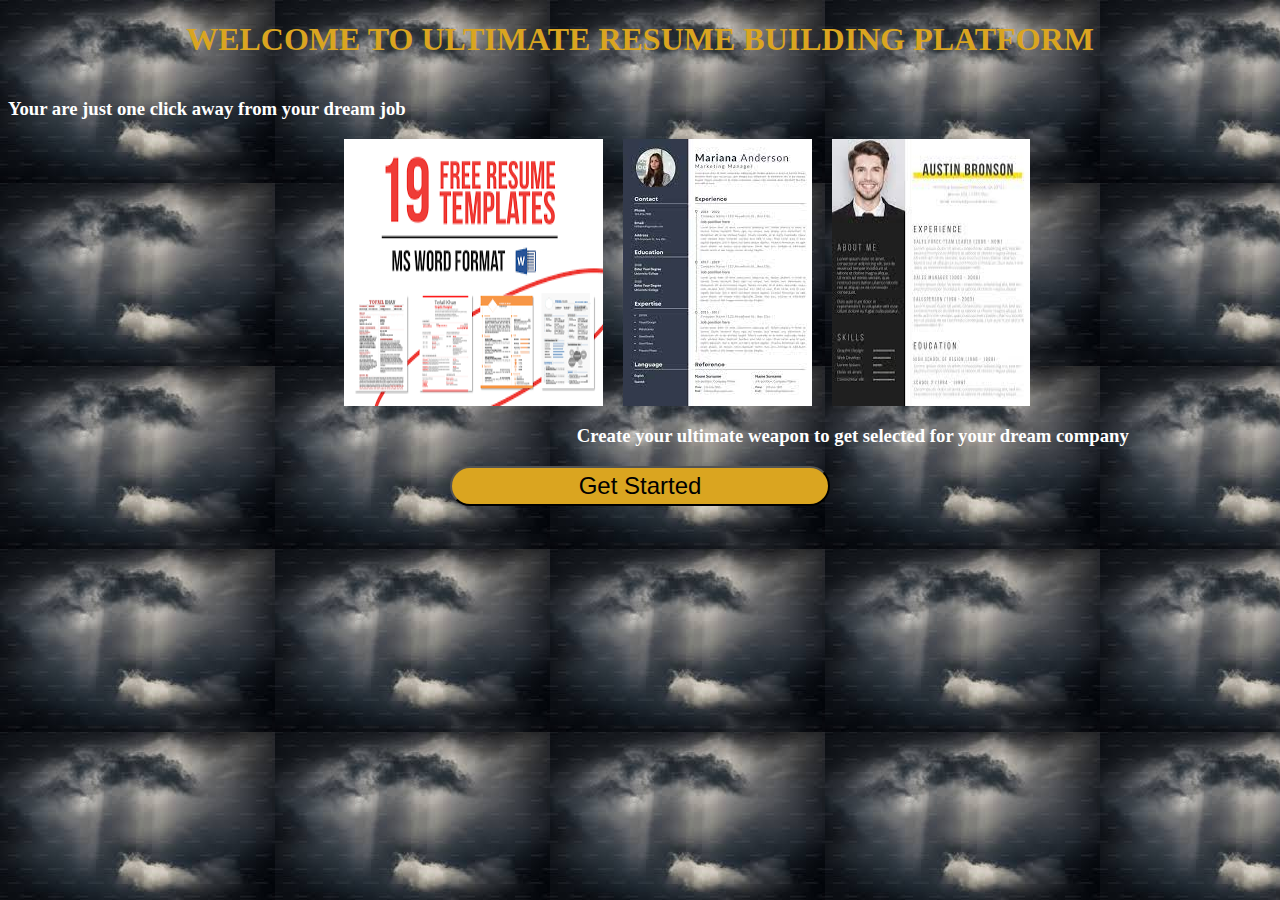
<file: index.html>
<!DOCTYPE html>
<html lang="en">
<head>
    <meta charset="UTF-8">
    <meta name="viewport" content="width=device-width, initial-scale=1.0">
    <title>Document</title>
    <style>
        img{
            padding-left: 20px;
        }
    </style>
</head>
<body style="background-image: url(imageswe.jpeg); ">
    <h1 style="font-size: larger; color: grey; width: 100%; text-align: center; font-size: xx-large; color: goldenrod;">WELCOME TO ULTIMATE RESUME BUILDING PLATFORM</h1>
        <div>
            <div style="margin-top: 40px;">
                <h3 style="color: white;">Your are just one click away from your dream job </h3>
            </div>
            
        <div style="margin-left: 25%; display: flex;">
            <img src="/downloadre3.png" alt="">
            <img src="/downloadre1.jpeg" alt="">
            <img src="/downloadre2.jpeg" alt="">
        </div>
        <div style="margin-left: 45%;">
            <h3 style="color: white;">Create your ultimate weapon to get selected for your dream company</h3>
        </div>
        <div style="text-align: center; height: 100%;">
            <a href="./resgister.html"><button style="border-radius: 30px; width: 30%; height: 40px; background-color:goldenrod; font-size: x-large;"> Get Started</button></a>
        </div>
        </div>
      
    
      
</body>
</html>
</file>
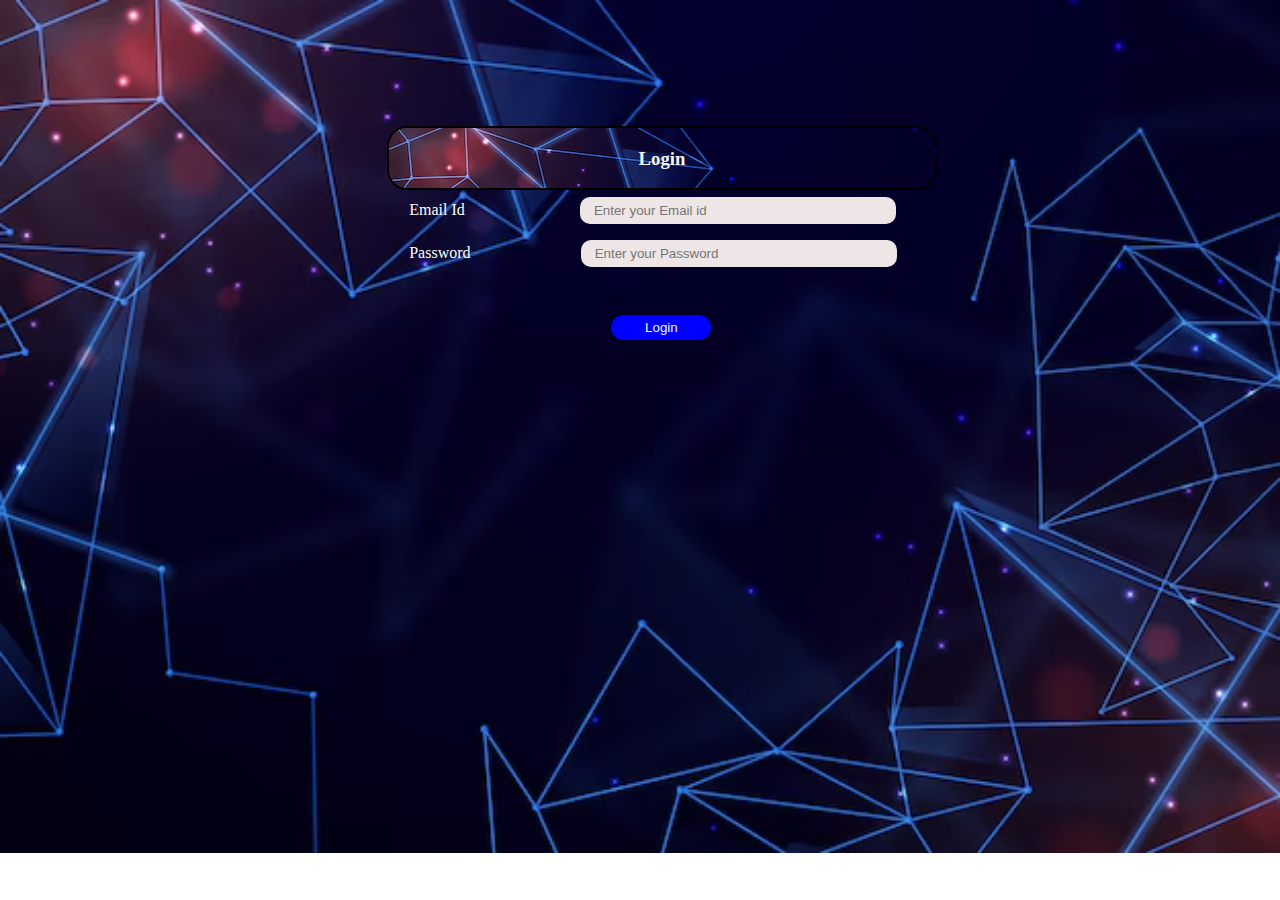
<file: login.html>
<!DOCTYPE html>
<html lang="en">
<head>
    <meta charset="UTF-8">
    <meta name="viewport" content="width=device-width, initial-scale=1.0">
    <title>Document</title>
    <style>
        label{
            color: white;
        }
    </style>
</head>
<body style="background-image: url(/login.avif); background-repeat: no-repeat; background-size: 100%;">
    <div style="margin-top: 10%; margin-bottom: 10%;
    margin-left: 30%; border: 2PX solid black; width: 40%;border-radius: 20px; padding: 20px; height: 20px;  background-image: url(/login.avif);" >
     <h3 style="text-align: center; margin-top: 0%; color: whitesmoke; font-weight: 10000;">Login </h3>
        <form action="/main.html" name="RegForm" onsubmit=" return validateForm()">
            
            <label for="EMail">Email Id</label>
            <input type="email" name="EMail" placeholder="Enter your Email id" style="border-radius: 10px; width: 300px; height: 25px; margin-top: 8px;margin-left: 22%; background-color: rgb(238, 230, 230); border: 0cap; padding-left: 14px; margin-bottom: 8px;" />
            <br>
            <label for="Password" >Password</label>
            <input type="password" name="Password" placeholder="Enter your Password"style="border-radius: 10px; width: 300px; height: 25px; margin-top: 8px;margin-left: 21%;background-color: rgb(238, 230, 230); border: 0cap; padding-left: 14px; margin-bottom: 8px"/>
            <br>
            <input type="submit" value="Login"
            name="Submit" class="input1" style="width: 100px; height: 25px; margin-top: 40px; margin-left: 40%;  background-color: blue ; border-radius: 20px; border: 0cap; color: aliceblue;" />
        </form>
    </div>
    
    <script>
        let users=JSON.parse(localStorage.getItem('userList'));
        console.log(users);

        function validateForm()
        {
            var email =document.forms["RegForm"]["EMail"].value;
            var password =document.forms["RegForm"]["Password"].value;

            if(email =="")
            {
                alert("Please enter your Email ID");
                return false;
            }
            if(password =="")
            {
                alert("Please enter your Password");
                return false;
            }

            if(users.some(person=>(person.email===email && person.password === password))){
                alert("Logged in Successfully !!");
                return true;
            }
            else{
                alert("User not found Please Enter correct Id Password or if new user sign up first" );
                return false;
            }
        }
    </script>
</body>
</html>
</file>
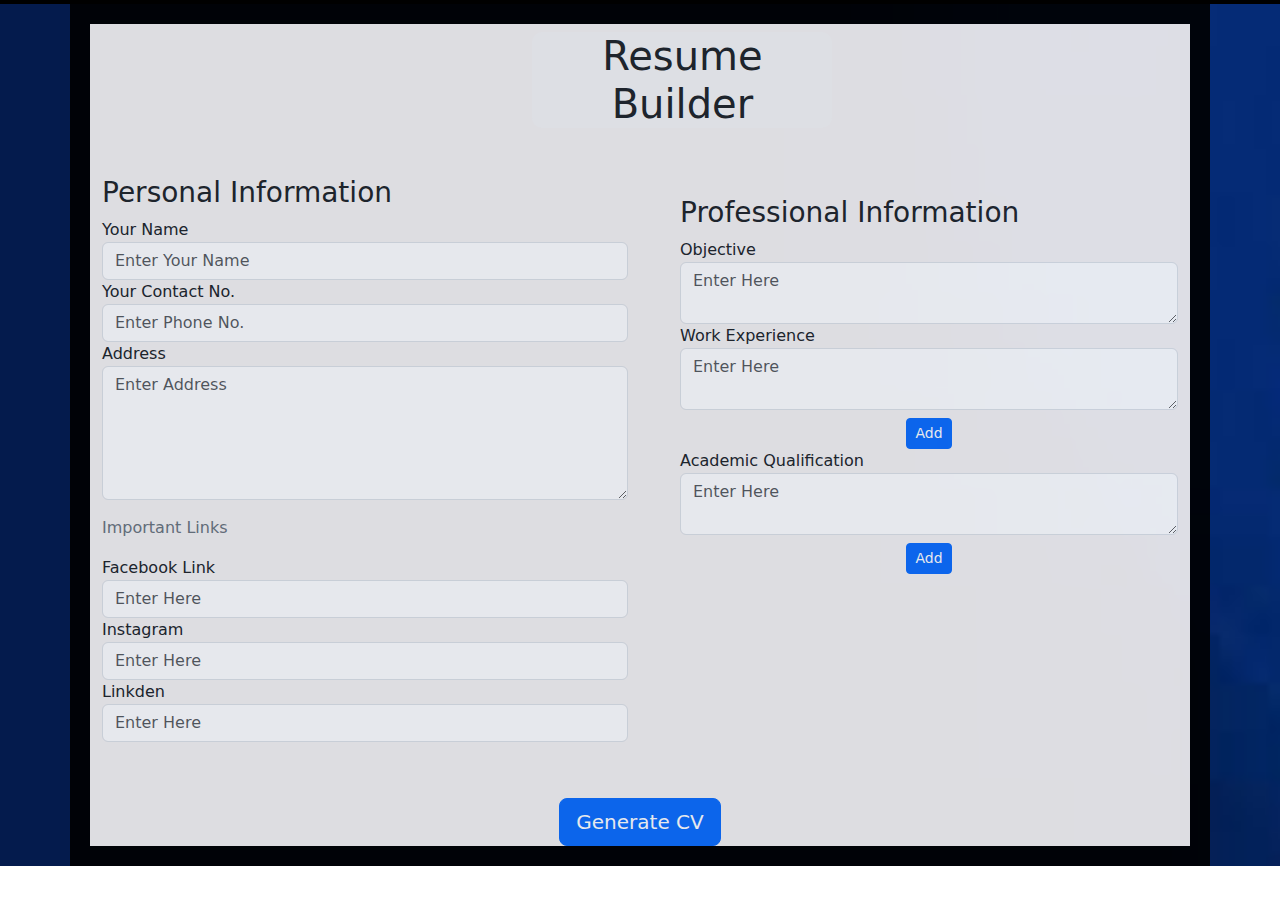
<file: main.html>
<!DOCTYPE html>
<html lang="en">
<head>
    <meta charset="UTF-8">
    <meta name="viewport" content="width=device-width, initial-scale=1.0">
    <link href="https://cdn.jsdelivr.net/npm/bootstrap@5.3.3/dist/css/bootstrap.min.css" 
    rel="stylesheet" integrity="sha384-QWTKZyjpPEjISv5WaRU9OFeRpok6YctnYmDr5pNlyT2bRjXh0JMhjY6hW+ALEwIH" crossorigin="anonymous">
    <link rel="stylesheet" href="/style.css">
    <title>Resume Builder</title>
</head>
  <body  style="background-image: url(/index.jpeg); ">
    <div style="border: 2px solid black;">

    </div>
       
     <div class="container" id="cv-form" style="background-color: rgb(245, 242, 242); opacity: .9; border: 20px solid black;">
        <div>
            <h1 class="text-center my-2 " style="text-align: center;">Resume Builder</h1>
        </div>
        

        <div class="row" style="padding-top: 40px;">
           
            <div class="col-md-6" style="padding-bottom: 40px;">
                <h3>Personal Information</h3>
                <div class="form-group">
                    <label for="namefield">Your Name</label>
                    <input type="text" id="namefield"class="form-control" placeholder="Enter Your Name">
                </div>
                <div class="form-group-mt-2">
                    <label for="ContactField">Your Contact No.</label>
                    <input type="text" id="ContactField"class="form-control" placeholder="Enter Phone No.">
                </div>
                <div class="form-group-mt-2">
                    <label for="Addressfeild">Address</label>
                    <textarea id="Address"class="form-control" placeholder="Enter Address" rows="5"></textarea>
                </div>
                <p class="text-secondary my-3">Important Links</p>
                <div class="form-group-mt-2">
                    <label for="fbField">Facebook Link</label>
                    <input type="text" id="fbField"class="form-control" placeholder="Enter Here">
                </div>
                <div class="form-group-mt-2">
                    <label for="instaField">Instagram</label>
                    <input type="text" id="instaFeild"class="form-control" placeholder="Enter Here">
                </div> 
                <div class="form-group-mt-2">
                    <label for="linkField">Linkden</label>
                    <input type="text" id="linkField"class="form-control" placeholder="Enter Here">
                </div>
             </div>
            
             <div class="col-md-6 " style="padding-left: 40px;" >
                
                <h3 style="margin-top: 20px;">Professional Information</h3>

                <div class="form-group-mt-2">
                    <label for="">Objective</label>
                    <textarea id="objectiveField" class="form-control obfield" placeholder="Enter Here" ></textarea>

                    <div class="form-group-mt-2" id="we">
                        <label for="">Work Experience</label>
                        <textarea class="form-control weField" placeholder="Enter Here" ></textarea>



                        <div class="container text-center mt-2 " id="weAddButton">
                      <button class="btn btn-primary btn-sm" onclick="addNewWEField()">Add</button>
                        </div>
                       
                    </div>


                    <div class="form-group-mt-2" id="aq">
                        <label for="">Academic Qualification</label>
                        <textarea class="form-control eqField" placeholder="Enter Here" ></textarea>
                        <div class="container text-center mt-2" id="aqAddButton">
                      <button class="btn btn-primary btn-sm" onclick="addNewAQField()">Add</button>
                        </div>
            </div>
        </div>
     </div>
                <div class="container text-center mt-3">
                    <button  onclick="generateCV()" class="btn btn-primary btn-lg">Generate CV</button>
                </div>
     </div>
     </div>


    
     <div class="container" id="cv-template">

        <div class="row">

            <div class="col-md-4 text-center py-5 background ">
                    <!--first-->
                    <img src="/deflaut.jpeg" alt="" class="img-fluid myimg"/>

                    <div class="container">
                        <p id="nameT1">Aman Kumar</p>
                        <p id="ContactT">+91123456789</p>
                        <p id="addressT">sector 126 Noida,INDIA</p>
                    </div>
                    <hr>
                    <p><a  id="fbT" href="#1">https://www.facebook.com/</a></p>
                    <p><a id="instaT" href="#1">https://www.instagram.com/</a></p>
                    <p><a id="linkedT" href="#1">https://www.linkedin.com/in/harsh-mittal-b690b8205/</a></p>
            </div>
            <div class="col-md-8 py-5">
                <!--second-->
                <h1  id="nameT2" class="text-center" style="font-weight: 980;">Aman kumar </h1>
                
                <div class="card mt-4">
                    <div class="card-header background">
                        <h3>Objective</h3>
                    </div>
                    <div class="card-body">
                        <p id="ObjectiveT">Lorem ipsum dolor sit amet consectetur, adipisicing elit. Aliquam neque ex itaque. Provident, doloremque! Esse id reiciendis praesentium, quae necessitatibus, hic nihil natus eveniet at fugiat debitis molestias fugit similique amet labore asperiores quibusdam obcaecati harum dolore. Doloremque dicta dignissimos dolores ducimus numquam quae qui, quas iste, esse reiciendis totam!</p>
                    </div>
                </div>


                <!--work-->

                <div class="card mt-4">
                    <div class="card-header background">
                        <h3>Work Experience</h3>
                    </div>
                    <div class="card-body">
                        <ul id="weT">
                            <li>Lorem ipsum dolor, sit amet consectetur adipisicing elit. Amet, velit?</li>
                            <li>Lorem ipsum dolor, sit amet consectetur adipisicing elit. Amet, velit?</li>
                            <li>Lorem ipsum dolor, sit amet consectetur adipisicing elit. Amet, velit?</li>
                        </ul>
                    </div>
                </div>



                <!--aqdami-->
                <div class="card mt-4">
                    <div class="card-header background">
                        <h3>Academic Qualification</h3>
                    </div>
                    <div class="card-body">
                        <ul id="aqT">
                            <li>Lorem ipsum dolor, sit amet consectetur adipisicing elit. Amet, velit?</li>
                            <li>Lorem ipsum dolor, sit amet consectetur adipisicing elit. Amet, velit?</li>
                            <li>Lorem ipsum dolor, sit amet consectetur adipisicing elit. Amet, velit?</li>
                        </ul>
                    </div>
                </div>
                  <div class="container mt-3 text-center">
                    <button onclick="printCV()" class="btn background">Print CV</button>
                  </div>
            </div>
        </div>

     </div>




     <script src="https://cdn.jsdelivr.net/npm/bootstrap@5.3.3/dist/js/bootstrap.bundle.min.js" integrity="sha384-YvpcrYf0tY3lHB60NNkmXc5s9fDVZLESaAA55NDzOxhy9GkcIdslK1eN7N6jIeHz" crossorigin="anonymous"></script>
  
  
  
  <script src="/script.js"></script>
  </body>
</html>
</file>
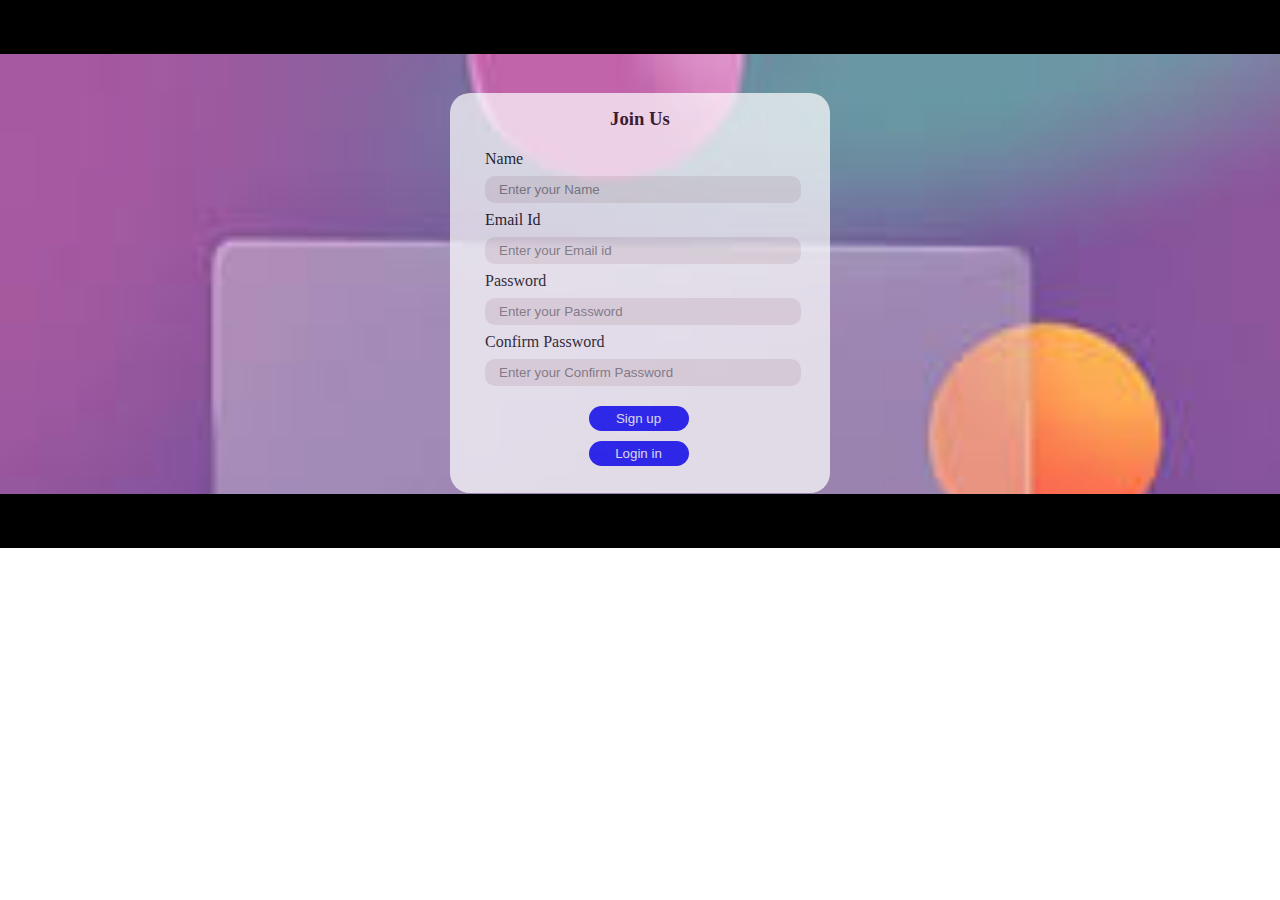
<file: resgister.html>
<!DOCTYPE html>
<html lang="en">
<head>
    <meta charset="UTF-8">
    <meta name="viewport" content="width=device-width, initial-scale=1.0">
    <title>Document</title>
 
</head>
<body style="margin: 0%;">
    <div style="height: 50px; border:2px solid black ; background-color: black; margin: 0%; padding: 0%;" ></div>
    <div style="background-image: url(/resgister.jpeg); background-repeat: no-repeat; background-size: 100%; height: 420px; padding-top: 20px;">
        <div style="  height: 400px; background-color: white; margin-left:450px; margin-right: 450px; border-radius: 20px; opacity: .7;">
                <h3 style="text-align: center; padding-top: 4%;">Join Us</h3>
               <div style="margin-left: 35px; margin-top: 20px;">
               
                   <form action="/login.html" name="RegForm" onsubmit=" return validateForm()">
                    <label for="Name">Name</label>
                    <input type="text" name="Name" placeholder="Enter your Name" style="border-radius: 10px; width: 300px; height: 25px; margin-top: 8px; background-color: rgb(238, 230, 230); border: 0cap; padding-left: 14px; margin-bottom: 8px;" />
                    <br/>
                    <label for="EMail">Email Id</label>
                    <input type="email" name="EMail" placeholder="Enter your Email id" style="border-radius: 10px; width: 300px; height: 25px; margin-top: 8px; background-color: rgb(238, 230, 230); border: 0cap; padding-left: 14px; margin-bottom: 8px;" />
                    <br>
                    <label for="Password" >Password</label>
                    <input type="password" name="Password" placeholder="Enter your Password"style="border-radius: 10px; width: 300px; height: 25px; margin-top: 8px;background-color: rgb(238, 230, 230); border: 0cap; padding-left: 14px; margin-bottom: 8px"/>
                    <br>
                    <label for="Confirm"> Confirm Password</label>
                    <input type="password" placeholder="Enter your Confirm Password"
                    name="Confirm" style="border-radius: 10px; width: 300px; height: 25px; margin-top: 8px; background-color: rgb(238, 230, 230); border: 0cap; padding-left: 14px;"/> 
                   <input type="submit" value="Sign up"
                        name="Submit" class="input1" style="width: 100px; height: 25px; margin-top: 20px; margin-left: 30%;  background-color: blue ; border-radius: 20px; border: 0cap; color: aliceblue;"/>
                     </form>
                     <a href="/login.html"><button style="width: 100px; height: 25px; margin-left: 30%;  background-color: blue ; border-radius: 20px; border: 0cap; color: aliceblue; padding: 0%; margin-left: 30%; margin-top: 10px; " > Login in</button></a> 
                    </div>
            </div>
                
              
        </div>

    </div>
    <div style="height: 50px; border:2px solid black ; background-color: black; margin: 0%; padding: 0%;" ></div>


    <script>
          function validateForm(){

            var name=document.forms["RegForm"]["Name"];
            var email=document.forms["RegForm"]["EMail"];
            var password=document.forms["RegForm"]["Password"];
            var  confirmPassword=document.forms["RegForm"]["Confirm"];
            
            if(name.value =="")
            {
                alert("Please enter your Name");
                return false;
            }
            if(email.value =="")
            {
                alert("Please enter your email id");
                return false;
            }
            if(password.value =="")
            {
                alert("Please enter your Password");
                return false;
            }
            if(confirmPassword.value =="")
            {
                alert("Please enter your Confirm Password");
                return false;
            }
            if(password.value===confirmPassword.value){
                if(registerinLocalStorage()){
                    alert("Sign Up Completed!!");
                    return true;
                }else{
                    return false;
                }
            }
            else{
                alert("Password didn't match");
                return false;
            }
            return true

          }
          let users = JSON.parse(localStorage.getItem('userList'))? JSON.parse(localStorage.getItem('userList')):[];

          console.log(users);

          function registerinLocalStorage(){
            var name=document.forms["RegForm"]["Name"].value;
            var email=document.forms["RegForm"]["EMail"].value;
            var password=document.forms["RegForm"]["Password"].value;
            var  confirmPassword=document.forms["RegForm"]["Confirm"].value;


            let newUser ={
                name:name,
                email:email,
                password:password,
                confirmPassword:confirmPassword
            } 
            let userExists = users.some(user => user.email === newUser.email);
            
            if(userExists){
                alert("user already exists");
                return false;
            }
            else{
                users.push(newUser);
            }

            let userString =JSON.stringify(users);
            localStorage.setItem("userList",userString);
            return true;
          }
    </script>
</body>
</html>
</file>
<file: style.css>
body{
    background-image: url(/images.jpeg);
    background-repeat: no-repeat;
    background-size: cover;
}
h1{
    background-color: whitesmoke;
    border-radius: 10px;
    width: 300px;
    margin-left: 40%;
}
#cv-template{
    display: none;
}
.myimg{
  
    border-radius: 50%;
    width: 200px;
}
.background{
    background-color: aqua;
}
</file>
